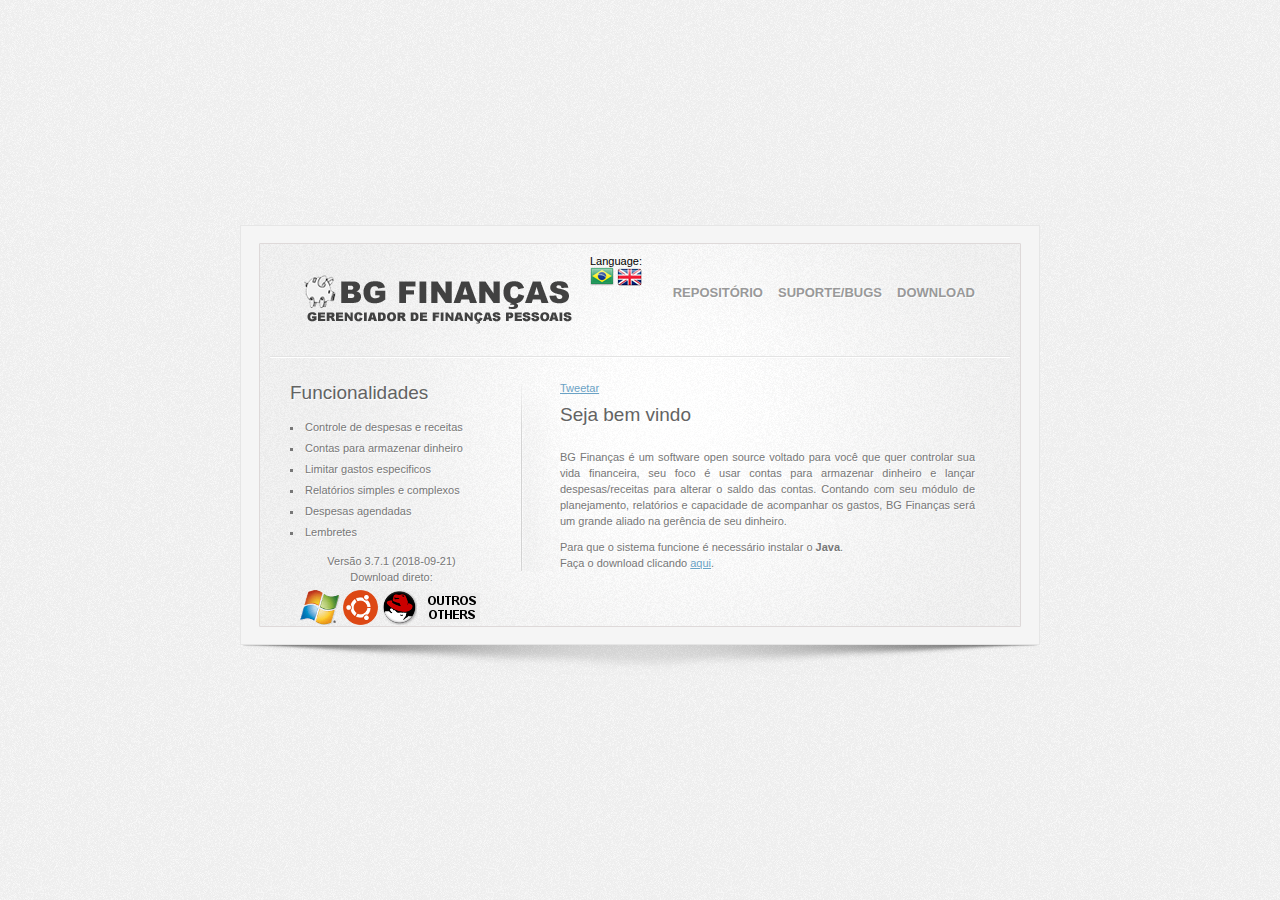
<file: index.html>
<!DOCTYPE html>
<html xmlns="http://www.w3.org/1999/xhtml">
    <head>
        <title>.:: BG Finanças ::..</title>
        <meta http-equiv="Content-Type" content="text/html; charset=utf-8"/>
        <link href="css/principal.css" rel="stylesheet" type="text/css"/>
        <meta property="og:title" content="BG Financas" />
        <meta property="og:type" content="website" />
        <meta property="og:url" content="http://badernageral.github.io/" />
        <meta property="og:description" content="Um ótimo gerenciador de despesas para você organizar sua vida financeira." />
        <meta property="og:image" content="http://badernageral.github.io/financas.png" />
        <meta property="og:site_name" content="BG Financas - Gerenciador de despesas" />
        <meta property="fb:admins" content="100002192123595" />
        <script language="javascript">
            function traduzirIngles(){
                document.getElementById("logo").style.background = "url('images/logo_en.png')";
                setValor("menuRepositorio","Repository");
                setValor("menuSuporte","Support/Bugs");
                setValor("bem_vindo","Welcome");
                setValor("funcionalidades","Features");
                setValor("fun01","Control of expenses and income");
                setValor("fun02","Accounts to store money");
                setValor("fun03","Limit specific expenses");
                setValor("fun04","Simple and complex reports");
                setValor("fun05","Scheduled expenses");
                setValor("fun06","Reminders");
                setValor("download_direto","Version 3.7.1 (2018-09-21)<br>Direct download:");
                setValor("descricao","BG Finanças is an open source software facing you who want to control their financial lives, their focus is to use accounts to store money and launch expenses / revenues to change the balance of accounts. Relying on its planning module, reports and ability to track spending, BG Finanças will be a great ally in the management of their money.");
                setValor("java","For the system to work you need to install <font style='font-weight:bold !important'>Java</font>.<br />Download it by clicking <a href='http://java.com/pt_BR/' target='_blank'>here</a>.");
            }
            function traduzirPortugues(){
                document.getElementById("logo").style.background = "url('images/logo.png')";
                setValor("menuRepositorio","Repositório");
                setValor("menuSuporte","Suporte/Bugs");
                setValor("bem_vindo","Seja bem vindo");
                setValor("funcionalidades","Funcionalidades");
                setValor("fun01","Controle de despesas e receitas");
                setValor("fun02","Contas para armazenar dinheiro");
                setValor("fun03","Limitar gastos especificos");
                setValor("fun04","Relatórios simples e complexos");
                setValor("fun05","Despesas agendadas");
                setValor("fun06","Lembretes");
                setValor("download_direto","Versão 3.7.1 (2018-09-21)<br>Download direto:");
                setValor("descricao","BG Finanças é um software open source voltado para você que quer controlar sua vida financeira, seu foco é usar contas para armazenar dinheiro e lançar despesas/receitas para alterar o saldo das contas. Contando com seu módulo de planejamento, relatórios e capacidade de acompanhar os gastos, BG Finanças será um grande aliado na gerência de seu dinheiro.");
                setValor("java","Para que o sistema funcione é necessário instalar o <font style='font-weight:bold !important'>Java</font>.<br />Faça o download clicando <a href='http://java.com/pt_BR/' target='_blank'>aqui</a>.");
            }
            function setValor(campo, valor){
                document.getElementById(campo).innerHTML = valor;
            }
            function abrirDownload(url){
                var altura = 100;
                var largura = 200;
                var top = (screen.height/2)-altura;
                var left = (screen.width/2)-largura;
                window.open(url,'Download','width='+largura+',height='+altura+',top='+top+',left='+left+'');
            }
        </script>
    </head>
    <body>
        <div id="fb-root"></div>
        <div id="painel">
            <div id="corpo">
                <div class="espaco"></div>
                <div id="cabecalho">
                    <div id="logo">BG Finanças</div>
                    <ul id="menu">
                        <li><a id="menuRepositorio" target="_blank" href="https://github.com/badernageral/bgfinancas">Repositório</a></li>
                        <li><a id="menuSuporte" target="_blank" href="https://github.com/badernageral/bgfinancas/issues">Suporte/Bugs</a></li>
                        <li><a target="_blank" href="https://github.com/badernageral/bgfinancas/releases">Download</a></li>
                    </ul>
                    <div id="linguagem">
                        Language:
                        <a href="#" onclick="return traduzirPortugues();"><img align="middle" src="language/portugues.png" /></a>
                        <a href="#" onclick="return traduzirIngles();"><img align="middle" src="language/english.png" /></a>
                    </div>
                </div>
                <hr/>
                <div id="conteudo">
                    <div class="direita">
                        <div class="fb-like" data-href="http://badernageral.github.io/" data-send="false" data-layout="button_count" data-width="450" data-show-faces="false" data-action="recommend"></div>
                        <a href="https://twitter.com/share" class="twitter-share-button" data-url="http://badernageral.github.io/" data-text="Financas - um otimo gerenciador financeiro" data-lang="pt" data-hashtags="bgfinancas">Tweetar</a>
                        </br></br>
                        <h2 id="bem_vindo">Seja bem vindo</h2>
                        <p align="justify" id="descricao">BG Finanças é um software open source voltado para você que quer controlar sua vida financeira, seu foco é usar contas para armazenar dinheiro e lançar despesas/receitas para alterar o saldo das contas. Contando com seu módulo de planejamento, relatórios e capacidade de acompanhar os gastos, BG Finanças será um grande aliado na gerência de seu dinheiro.</p>
                        <p id="java">Para que o sistema funcione é necessário instalar o <font style="font-weight:bold !important">Java</font>.<br />
                            Faça o download clicando <a href="http://java.com/pt_BR/" target="_blank">aqui</a>.</p>
                    </div>
                    <div class="esquerda">
                        <h2 id="funcionalidades">Funcionalidades</h2>
                        <ul>
                            <li id="fun01">Controle de despesas e receitas</li>
                            <li id="fun02">Contas para armazenar dinheiro</li>
                            <li id="fun03">Limitar gastos especificos</li>
                            <li id="fun04">Relatórios simples e complexos</li>
                            <li id="fun05">Despesas agendadas</li>
                            <li id="fun06">Lembretes</li>
                        </ul>
                        <div align="center" style="margin-left:-20px;">
                            <p id="download_direto" style="padding-bottom:5px;padding-left:18px;">Versão 3.7.1 (2018-09-21)<br>Download direto:</p>
                            <a href="#" onclick="abrirDownload('download_windows.html');"><img src="windows.png" /></a>
                            <a href="#" onclick="abrirDownload('download_ubuntu.html');"><img src="ubuntu.png" /></a>
                            <a href="#" onclick="abrirDownload('download_redhat.html');"><img src="redhat.png" /></a>
                            <a href="#" onclick="abrirDownload('download_all.html');"><img src="outros.png" /></a>
                        </div>
                    </div>
                </div>
            </div>
        </div>
        <script>(function (d, s, id) {
            var js, fjs = d.getElementsByTagName(s)[0];
            if (d.getElementById(id))
                return;
            js = d.createElement(s);
            js.id = id;
            js.src = "//connect.facebook.net/pt_BR/all.js#xfbml=1";
            fjs.parentNode.insertBefore(js, fjs);
        }(document, 'script', 'facebook-jssdk'));</script>
        <script>!function (d, s, id) {
            var js, fjs = d.getElementsByTagName(s)[0];
            if (!d.getElementById(id)) {
                js = d.createElement(s);
                js.id = id;
                js.src = "//platform.twitter.com/widgets.js";
                fjs.parentNode.insertBefore(js, fjs);
            }
        }(document, "script", "twitter-wjs");</script>
    </body>
</html>
</file>
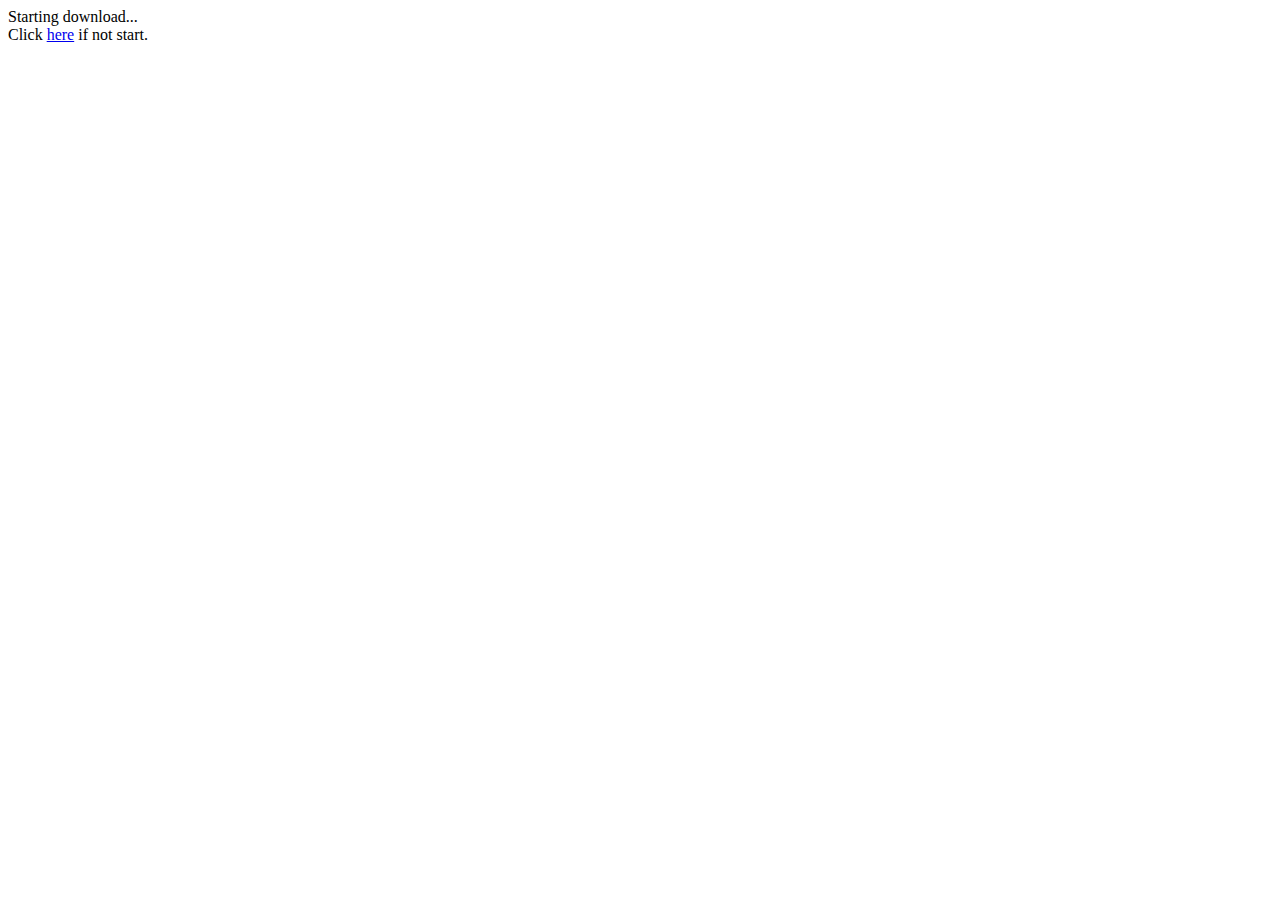
<file: download_all.html>
<html>
<head>
</head>
<body>
Starting download...<br>
Click <a href="https://github.com/badernageral/bgfinancas/releases/download/3.7.1/bgfinancas_3.7.1_all.zip">here</a> if not start.
<iframe id="my_iframe" style="display:none;" src="https://github.com/badernageral/bgfinancas/releases/download/3.7.1/bgfinancas_3.7.1_all.zip">
</body>
</html>
</file>
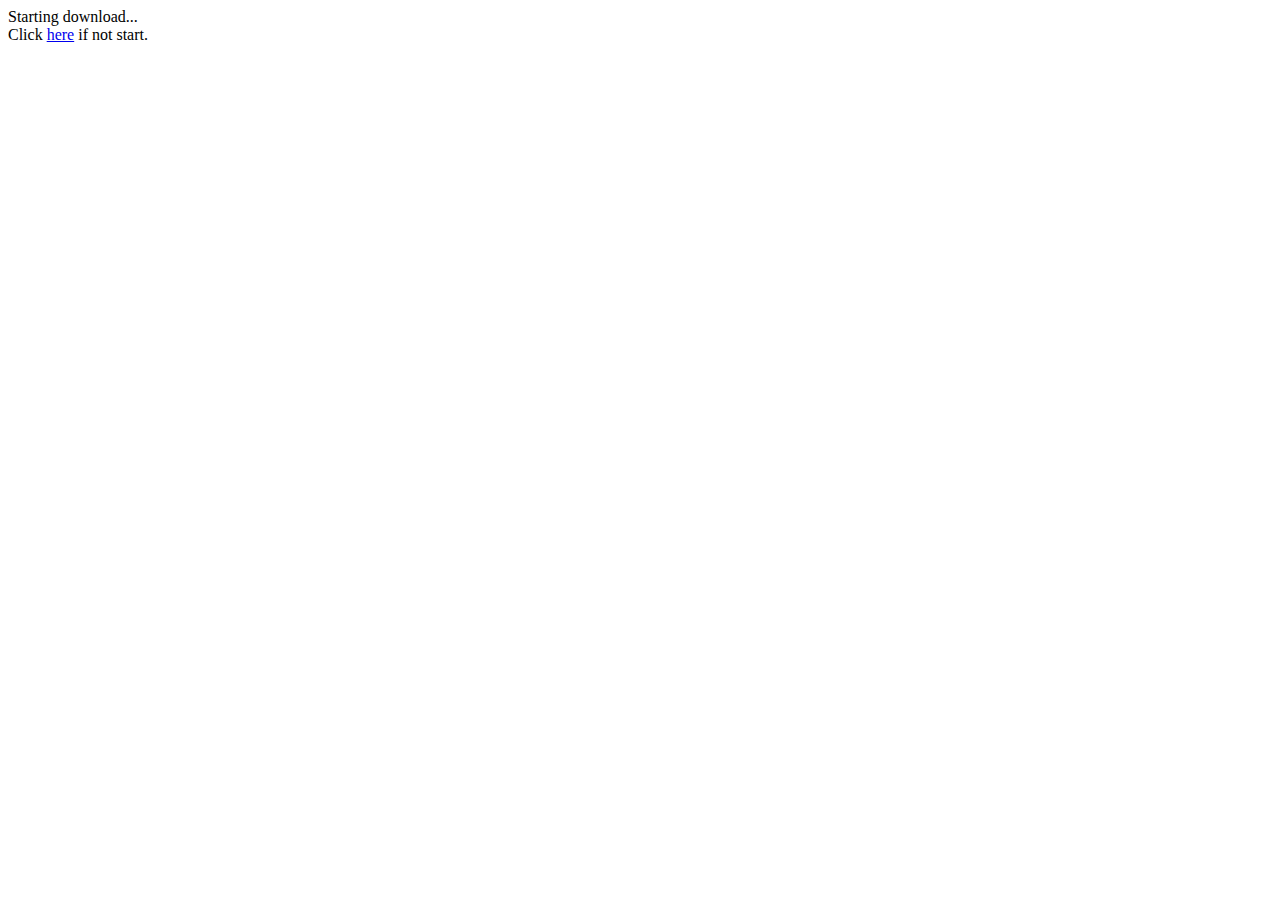
<file: download_redhat.html>
<html>
<head>
</head>
<body>
Starting download...<br>
Click <a href="https://github.com/badernageral/bgfinancas/releases/download/3.7.1/bgfinancas_3.7.1_linux.rpm">here</a> if not start.
<iframe id="my_iframe" style="display:none;" src="https://github.com/badernageral/bgfinancas/releases/download/3.7.1/bgfinancas_3.7.1_linux.rpm">
</body>
</html>
</file>
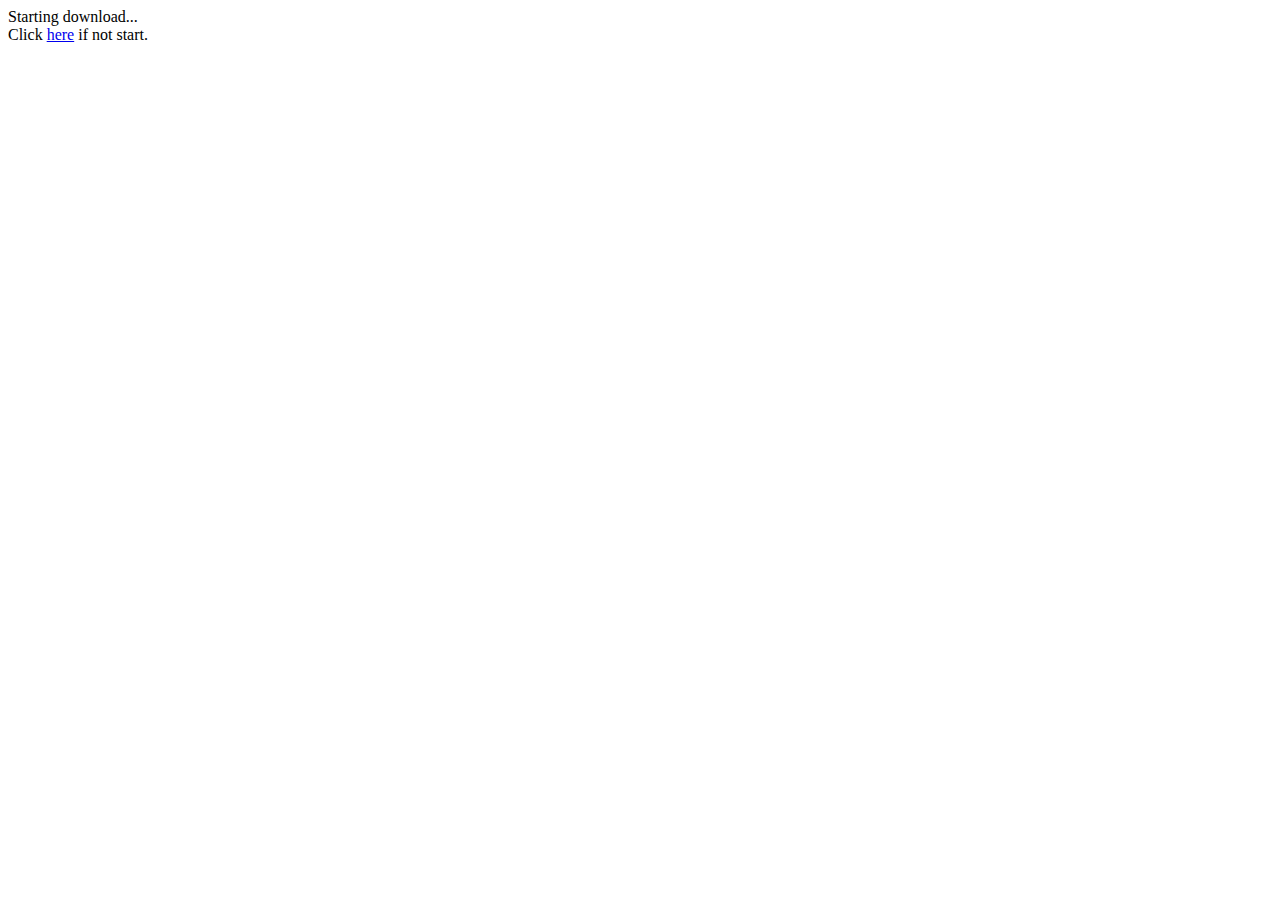
<file: download_ubuntu.html>
<html>
<head>
</head>
<body>
Starting download...<br>
Click <a href="https://github.com/badernageral/bgfinancas/releases/download/3.7.1/bgfinancas_3.7.1_linux.deb">here</a> if not start.
<iframe id="my_iframe" style="display:none;" src="https://github.com/badernageral/bgfinancas/releases/download/3.7.1/bgfinancas_3.7.1_linux.deb">
</body>
</html>
</file>
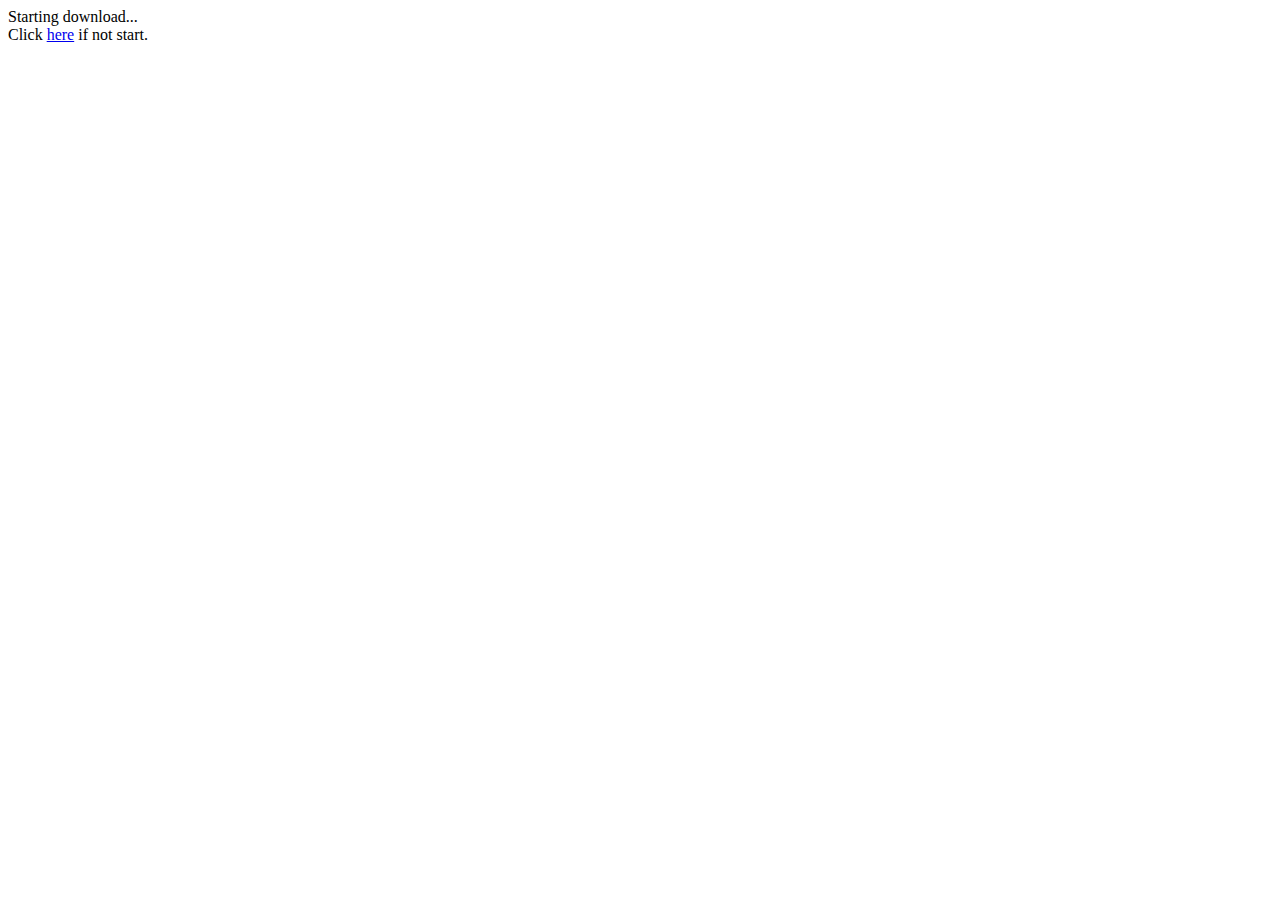
<file: download_windows.html>
<html>
<head>
</head>
<body>
Starting download...<br>
Click <a href="https://github.com/badernageral/bgfinancas/releases/download/3.7.1/bgfinancas_3.7.1_windows.exe">here</a> if not start.
<iframe id="my_iframe" style="display:none;" src="https://github.com/badernageral/bgfinancas/releases/download/3.7.1/bgfinancas_3.7.1_windows.exe">
</body>
</html>
</file>
<file: css/principal.css>
body{
	line-height:1;
	font-size:11px;
	font-family:"Lucida Grande",Verdana,sans-serif;
	background:#000 url(../images/fundo.jpg) center;
}

h1, h2, p, ul {
	margin: 0;
	padding: 0;
	border: 0;
	font-size: 100%;
	font: inherit;
	vertical-align: baseline;
}

a{color:#6aa2c5}
p{padding:10px 15px 0 0;color:#777;text-shadow:1px 1px 1px #fff;line-height:16px}
h1{color:#555;font-size:26px;font-weight:normal;text-shadow:1px 1px 1px #fff;margin-bottom:10px}
h2{color:#636363;font-size:19px;font-weight:normal;text-shadow:1px 1px 1px #fff;padding:0;margin-bottom:15px}
ul li,ol li{padding:5px 0 5px 0;color:#777;text-shadow:1px 1px 1px #fff;list-style:square inside}
hr{height:2px;border:none;background:url(../images/hr.gif) repeat-x;margin:0 30px}

.espaco{height:1px}

#painel{
   position: absolute;
   top: 50%;
   margin-top: -225px;
   left: 0;
   width: 100%;
}

#corpo{
   	margin-left: auto;
   	margin-right: auto;
	position:relative;
	margin:auto;
	width:800px;
	height:450px;
	background:url(../images/fundo.png);
	-webkit-box-shadow:0 0 0px #000;
	-moz-box-shadow:0 0 0px #000;
	box-shadow:0 0 0px #000;
}

.esquerda{
	float:left;
	margin:0px;
	width:220px;
	height:240px;
}

.direita{
	float:right;
	width:430px;
	margin-right:20px;
	background:url(../images/barra.png) repeat-y;
	padding-left:40px
}

#cabecalho{margin:30px 30px 0 30px;height:100px}
#cabecalho .profilepicture{float:left}
#cabecalho .profilepicture img{width:80px;height:80px}
#cabecalho #logo{float:left;text-indent:-9999px;background:url(../images/logo.png);margin:7px 0 0 20px;width:300px;height:80px}
#cabecalho ul#menu{float:right;height:45px;margin:14px 20px 0 0;padding:0 15px 0 0;-moz-border-radius:3px; -webkit-border-radius:3px; border-radius:3px}
#cabecalho ul#menu li{float:left;padding:16px 0 0 15px;font-weight:bold;font-size:13px;text-transform:uppercase;color:#999;text-shadow:1px 1px 1px #fff;list-style:none}
#cabecalho ul#menu li a{color:#999;text-decoration:none}
#cabecalho ul#menu li a:hover{color:#555; border-bottom:2px solid #e3e3e3; border-margin:10px;}
#cabecalho ul#menu li.active a{color:#555;}

#conteudo{position:relative;margin:25px 30px 0 50px;height:240px;}
</file>
